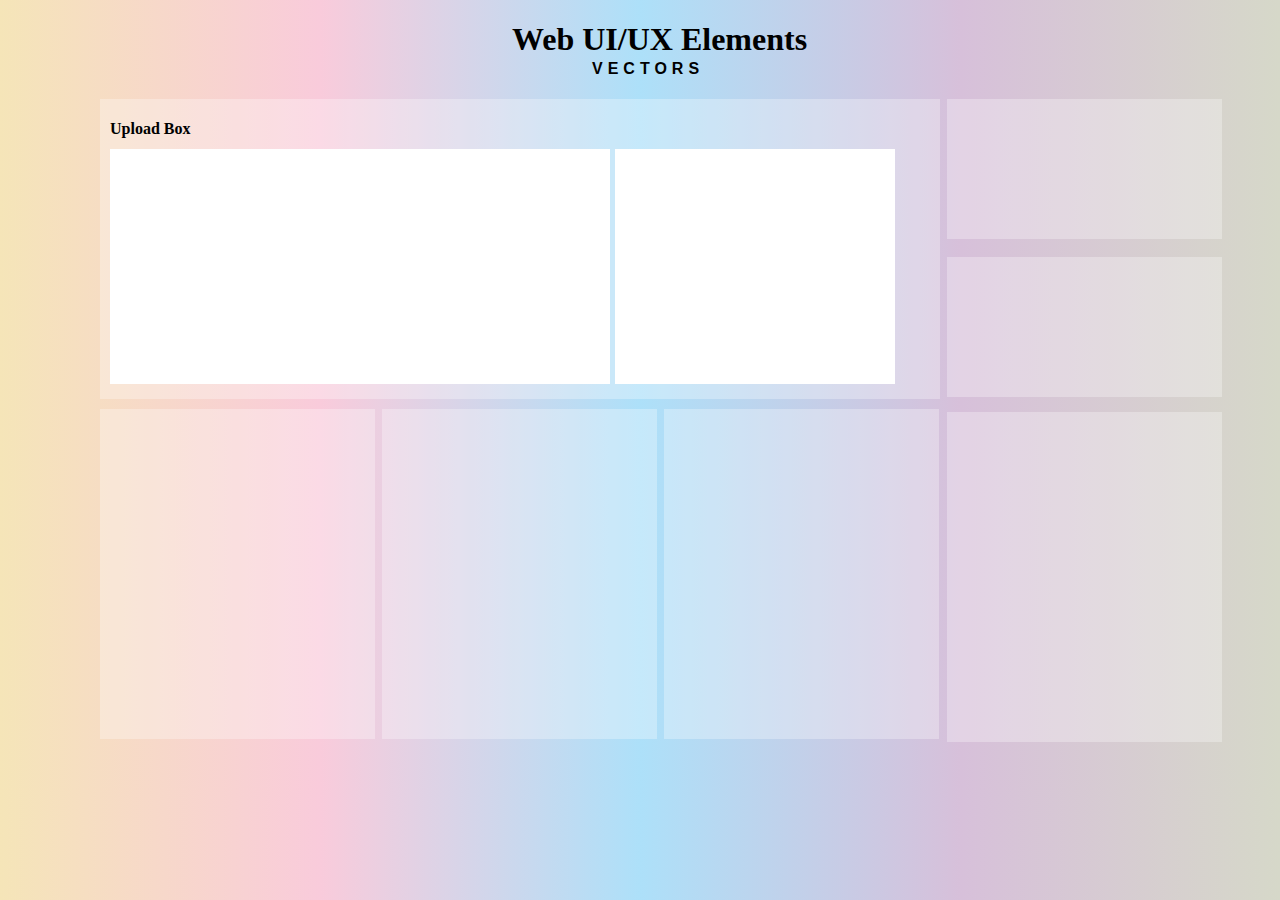
<file: index.html>
<!DOCTYPE html>
<html lang="en">
<head>
    <meta charset="UTF-8">
    <meta name="viewport" content="width=device-width, initial-scale=1.0">
    <title>Pro</title>
    <link rel="stylesheet" href="style.css">
</head>
<body> 
   <div class="heading">
    <h1>Web UI/UX Elements</h1>
    <h4>VECTORS </h4>
   </div>
  

    <div class="container">
        <div class="left">
           
            <div class="top">
                <div class="updown">
                <div class="upload"><h4>Upload Box</h4></div>
                <div class="top1"></div>
            </div>
                <div class="top2"></p></div>
            </div>
            <div class="bottom">
                <div class="bottom1"></div>
                <div class="bottom2"></div>
                <div class="bottom3"></div>
            </div>

        </div>
        <div class="right">
            <div class="right1"></div>
            <div class="right2"></div>
            <div class="right3"></div>

        </div>
    </div>
</body>
</html>
</file>
<file: style.css>
body{
    background: linear-gradient(to right , #f5e5b8, #f9cbdb, #ade0f9, #d7c0da, #d6d8c9);
   margin: 0px;
   padding: 0px;
  
}
.container{
    display: flex;
    gap: 7px;
}
.left{

  display: flex;
  flex-direction: column ;
  margin-top: 100px;
  margin-left: 100px;
  gap: 10px;

}
.top{
 display:flex ;

 gap: 5px;
 width: 830px;
 height: 250px;
 padding-top: 50px;
 padding-left: 10px;
 background-color: rgb(255, 255, 255, 0.3); 

}

.top1{
  background-color: white;
  width: 500px;
  height: 200px;
  margin-top: -35px;
  margin-bottom: 15px;
  padding-top:65px;
  
 


}
.top2{
    background-color: white;
    width: 280px;
    height: 235px;
}
.bottom{
display: flex;
padding-bottom: 50px;
gap: 7px;
}
.bottom1{
    background-color: rgb(255, 255, 255, 0.3); 
    width: 275px;
    height: 330px;
}
.bottom2{
    background-color: rgb(255, 255, 255, 0.3); 
    
    width: 275px;
    height: 330px;
}
.bottom3{
    background-color: rgb(255, 255, 255, 0.3); 
    background-color: rgb(255, 255, 255, 0.3); 
    width: 275px;
    height: 330px;
}
.right{
    display: flex;
    flex-direction: column;
    gap: 5px;
    margin-top: 100px;
    
}
.right1{
    background-color: rgb(255, 255, 255, 0.3);
   width:  275px;
   height: 140px;   
}
.right2{
    background-color: rgb(255, 255, 255, 0.3);
   width:  275px;
   height: 140px; 
   margin-top: 13px;
}
.right3{
    background-color: rgb(255, 255, 255, 0.3); 
 margin-top: 10px;
    width: 275px;
    height: 330px; 
}
.heading{
    align-items: center;
    margin-left: 40%;
}
.heading h4{
   margin-left: 80px;
   font-family: sans-serif;
 letter-spacing: 5px;
margin-top: -20px;
}
.updown{
display: flex;
flex-direction: column;
}
.upload{
    display: flex;
    flex-direction: column;
  margin-top: -50px;
    width: 100px;
    height: 100px;
    }
 
.heading{
margin-bottom: -100px;
}
</file>
